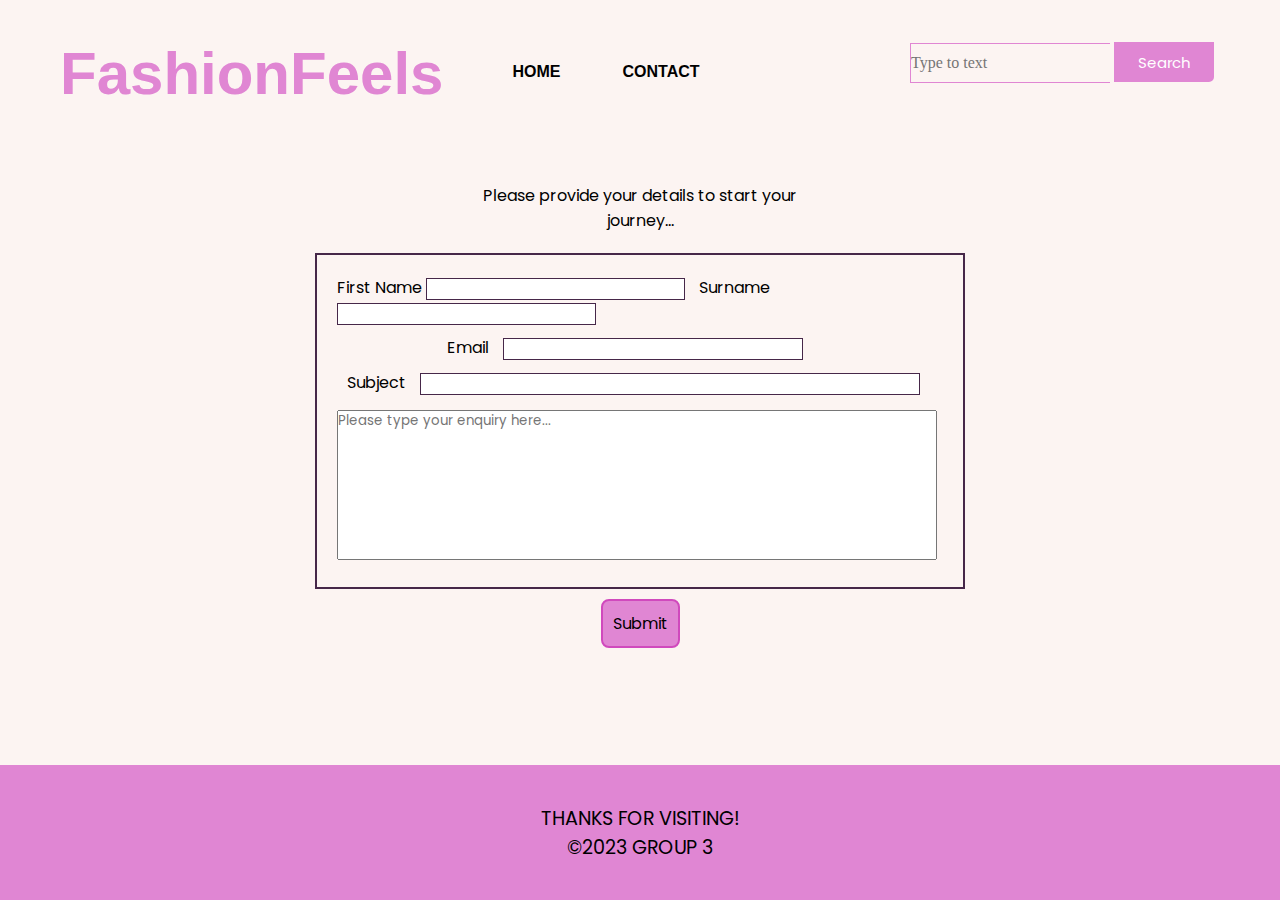
<file: contact.html>
<!DOCTYPE html>
<html lang="en">

<head>
  <meta charset="UTF-8">
  <meta name="viewport" content="width=device-width, initial-scale=1.0">
  <meta http-equiv="X-UA-Compatible" content="ie=edge">
  <link rel="stylesheet" href="style.css">
  <title>Contact page</title>
  <link rel="preconnect" href="https://fonts.googleapis.com">
<link rel="preconnect" href="https://fonts.gstatic.com" crossorigin>
<link href="https://fonts.googleapis.com/css2?family=Poppins:wght@700&display=swap" rel="stylesheet">
</head>

<body>
  <div class="navbar">
    <div class="icon">
    <h2 class="logo">FashionFeels</h2> 
    </div> 
    <div class="menu">
     <ul>
     <li><a href="index.html">HOME</a></li>
       <li><a href="#">CONTACT</a></li>  
     </ul>
    </div>
    <div class="search">
     <input class="srch" type="Search" name="" placeholder="Type to text">
     <a href="#"><button class="btn">Search</button></a>
    </div>
 </div>
</div>

<div class="contact-page">
  <div class="form-title">Please provide your details to start your journey...</div>
      <form action="#" class="contact-form">
          <div id="form-details" class="form-details">
            <div class="div-name"
              <label for ="first-name">First Name</label>
              <input name = "first-name" type="text" class="first-name-input"/>
              <label for ="surname">Surname</label>
              <input name="surname" type="text" class="surname-input"/>
            </div>
            <div class="div-email">
              <label for ="email">Email</label>
              <input name ="email" type="email">
            </div>
            <div class="div-subject">
              <label for ="subject"> Subject</label>
              <input name ="subject" type="text" maxlength="40">
            </div>
            <div class="div-details"></div>
              <textarea placeholder="Please type your enquiry here..." maxlength="500" style="resize: none;"></textarea>
          </div>
          <div class="submit-button">
              <input class="enquiry-submit" type = "Submit" value = "Submit" id="enquiry-submit">
          </div>    
          </div>
      </form>
</div>

 
</body>

  <footer class="sticky-footer">
    <!-- <h2>Footer Stick to the Bottom</h2> -->
    
    <p>THANKS FOR VISITING!</p>
    <p> ©2023 GROUP 3</p>
  </footer>


</html>
</file>
<file: style.css>
/*emma*/
* {
  margin: 0;
  padding: 0;
  box-sizing: border-box;
}

body {
  height: 100vh;
  display: grid;
  place-items: center;
  background-color: #fcf4f2;
}

.slider {
  width: 100%;
  max-width: 560px;
  height: 300px;
  position: relative;
  overflow: hidden;
  border-radius: 15px;
  margin-top: 40px;
}

.slide {
  width: 100%;
  max-width: 800px;
  height: auto;
  position: absolute;
  transition: all 0.5s;
}

.slide img {
  width: 100%;
  height: 100%;
  object-fit: scale-down;
}

.slider button {
  position: absolute;
  width: 40px;
  height: 40px;
  padding: 10px;
  border: none;
  border-radius: 50%;
  z-index: 10px;
  cursor: pointer;
  background-color: #f2d1c9;
  font-size: 18px;
}
.btn:active {
  transform: scale(1.1);
}
.btn-prev {
  top: 45%;
  left: 2%;
}

.btn-next {
  top: 45%;
  right: 2%;
}

.company-desc{
 max-width: 400px;
}

.tag-line{
  font-size: 20px;
  text-align: center;
  padding-top: 30px;
}

.description{
  font-size: 13px;
  text-align: center;
  padding-top: 10px;
  padding-bottom: 30px;
}


/*zoe*/
*{margin: 0;
  padding:0;
  font-family: 'Poppins', sans-serif;

}
.navbar{
  width:1200px;
  height:75px;
  margin:auto;
  display: flex;
}

.icon{
  width: 200px;
  float:left;
  height:70px;
}
.logo{
  color:#e086d3;
  font-size: 60px;
  font-family:Arial;
  padding-left: 20px;
  float:left;
  padding-top: 10px;

}
.menu{
  width:auto;
  margin: auto;
  height:70px;

}

ul{
 float:left;
 display:flex;
 justify-content: center;
 align-items: center;

}
ul li{
list-style:none;
margin-left: 62px;
margin-top: 27px;
font: size 14px;


}
ul li a{
 text-decoration:none;
 color:black;
 font-family:Arial;
 font-weight:bold;
 transition:0.5s ease-in-out;
}
ul li a:hover{color:#e086d3;
}
ul li a::after{
  content: "";
  width:0%;
  height:2px;
  background:#e086d3;
  display:block;
  transition: 0.5s;
}

ul li a:hover::after{width:100%;}

.search{
  width:330px;
  float:right;
}

.srch{font-family: 'Times New Roman';
  width: 200px;
  height: 40px;
  border: 1px solid #e086d3;
  margin: top 13px;
  border-right:none;
  font-size: 16px;
  background-color: #fcf4f2;
}
.btn{
  width: 100px;
  height: 40px;
  background: #e086d3;
  border: 2px solid #e086d3;
  margin-top: 13px;
  color: #fff;
  font-size: 15px;
  border-bottom-right-radius: 5px;
  border-bottom-right-radius: 5px;
  transition: 0.2s ease;
  cursor: pointer;}

  

footer{
  width: 100%;
  background: #e086d3;
  color: black; 
  display: grid;
  place-items: center;
  padding: 2em; 
  font-size: 1.2rem;
}

/* Sticky Footer Styling */
  body{min-height:100vh;}

 .sticky-footer{position:sticky;
  top:100%;
} 


/*Contact page*/

.form-title{
  text-align: center;
  padding: 20px;
  max-width: 400px;
  margin: auto;
}

.form-details{
  width: 650px;
  padding: 20px;
  border: 2px solid #462749;
  margin-bottom: 10px;
  }

.form-details label{
  padding: 10px;
}

.form-details input{
  background-color: white;
  border: 1px solid #462749;
}

.div-name {
  padding-bottom: 10px;
}

.div-email{
  margin-left: 100px;
  padding-bottom: 10px;
}

.div-email input{
  width: 300px;
}

.div-subject{
  padding-bottom: 15px;
}

.div-subject input{
  width: 500px;
}

.form-details textarea{
  width: 600px;
  height: 150px;
}

.submit-button{
  text-align: center;
  padding-bottom: 30px;
}

#enquiry-submit{
  background-color: #e086d3;
  border: none;
  cursor: pointer;
  font-size: 16px;
  padding: 10px;
  border-radius: 8px;
  border: 2px solid #d049bd;
  transition-duration: 0.4s;
}

#enquiry-submit:hover{
  background-color: #d049bd;
}
</file>
